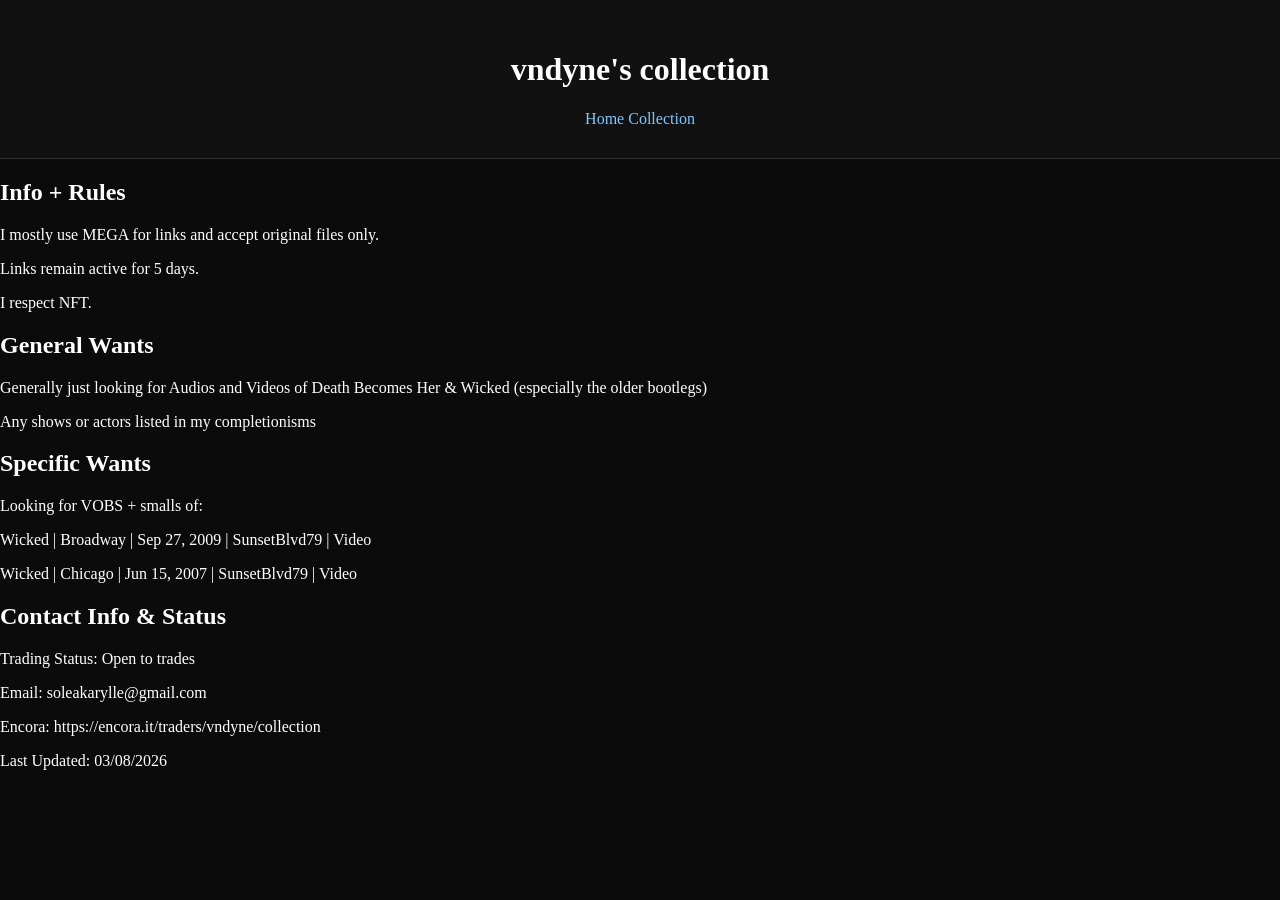
<file: index.html>
<!DOCTYPE html>
<html>
<head>
<meta charset="UTF-8">
<title>vndyne's collection</title>
<link rel="stylesheet" href="style.css">
</head>

<body>

<header>
<h1>vndyne's collection</h1>
 <nav>
<a href="index.html">Home</a>
<a href="collection.html">Collection</a>
</nav>
</header>
  

<div class="home-box">
<h2>Info + Rules</h2>
<p>I mostly use MEGA for links and accept original files only.</p>
<p>Links remain active for 5 days.</p>
<p>I respect NFT.</p>
</div>

 
<div class="home-box">
<h2>General Wants</h2>
<p>Generally just looking for Audios and Videos of Death Becomes Her & Wicked (especially the older bootlegs)</p>
<p>Any shows or actors listed in my completionisms</p>
<h2>Specific Wants</h2>
<p> Looking for VOBS + smalls of: <p>
<p>Wicked | Broadway | Sep 27, 2009 | SunsetBlvd79 | Video</p>
<p>Wicked | Chicago | Jun 15, 2007 | SunsetBlvd79 | Video</p>
</div>



<div class="home-box">
<h2>Contact Info & Status </h2>
<p>Trading Status: Open to trades</p>
<p>Email: soleakarylle@gmail.com</p>
<p>Encora: https://encora.it/traders/vndyne/collection</p>
<p>Last Updated: 03/08/2026 </p>
</div>


</body>
</html>
</file>
<file: style.css>
body{
font-family:Poppins;
background:#0b0b0b;
color:white;
margin:0;
padding:0;
}

header{
text-align:center;
padding:30px;
background:#111;
border-bottom:1px solid #333;
}

.subtitle{
color:#aaa;
}

.stats{
display:flex;
justify-content:center;
gap:40px;
padding:20px;
}

.stat{
background:#151515;
padding:20px;
border-radius:8px;
text-align:center;
min-width:120px;
}

.stat h2{
margin:0;
font-size:28px;
}

.controls{
display:flex;
gap:10px;
padding:20px;
justify-content:center;
flex-wrap:wrap;
}

input,select{
padding:10px;
background:#111;
color:white;
border:1px solid #333;
}

table{
width:95%;
margin:auto;
border-collapse:collapse;
margin-bottom:40px;
}

th,td{
padding:8px;
border:1px solid #333;
}

th{
background:#1b1b1b;
}

tr:nth-child(even){
background:#141414;
}

tr:hover{
background:#1f1f1f;
}

a{
color:#7ec8ff;
text-decoration:none;
}

footer{
text-align:center;
padding:20px;
color:#777;
}
</file>
